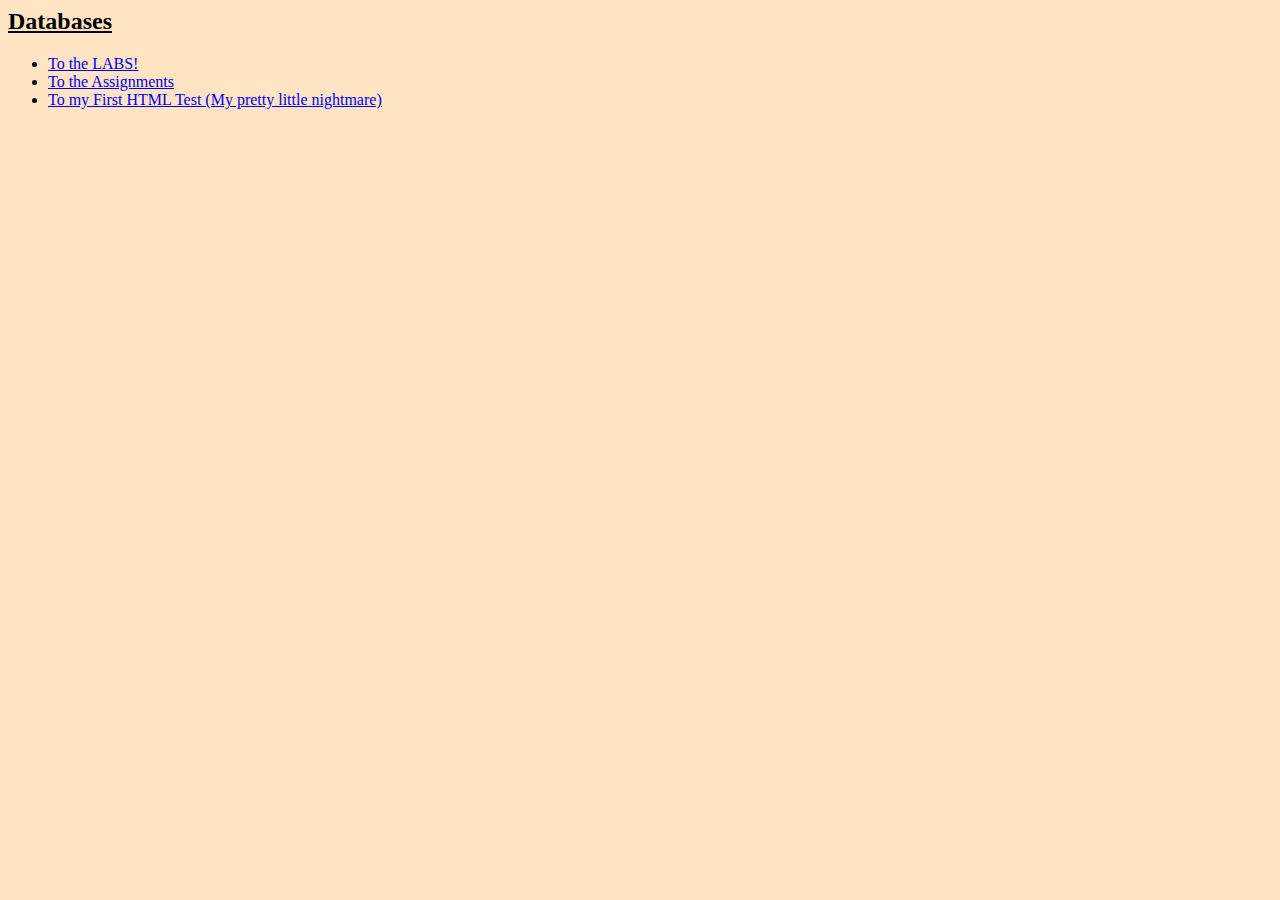
<file: website/index.html>
<html>
    <body style="background-color: bisque; font-family: Lucida Handwriting;">
        <h2><ins>Databases</ins></h2>
        <ul>
            <li><a href="theLabs.html"> To the LABS!</a> </li>
            <li><a href="theAssignments.html">To the Assignments </a> </li>
            <li><a href="myFirst.html"> To my First HTML Test (My pretty little nightmare)</a></li>
        </ul>
    </body>
</html>
</file>
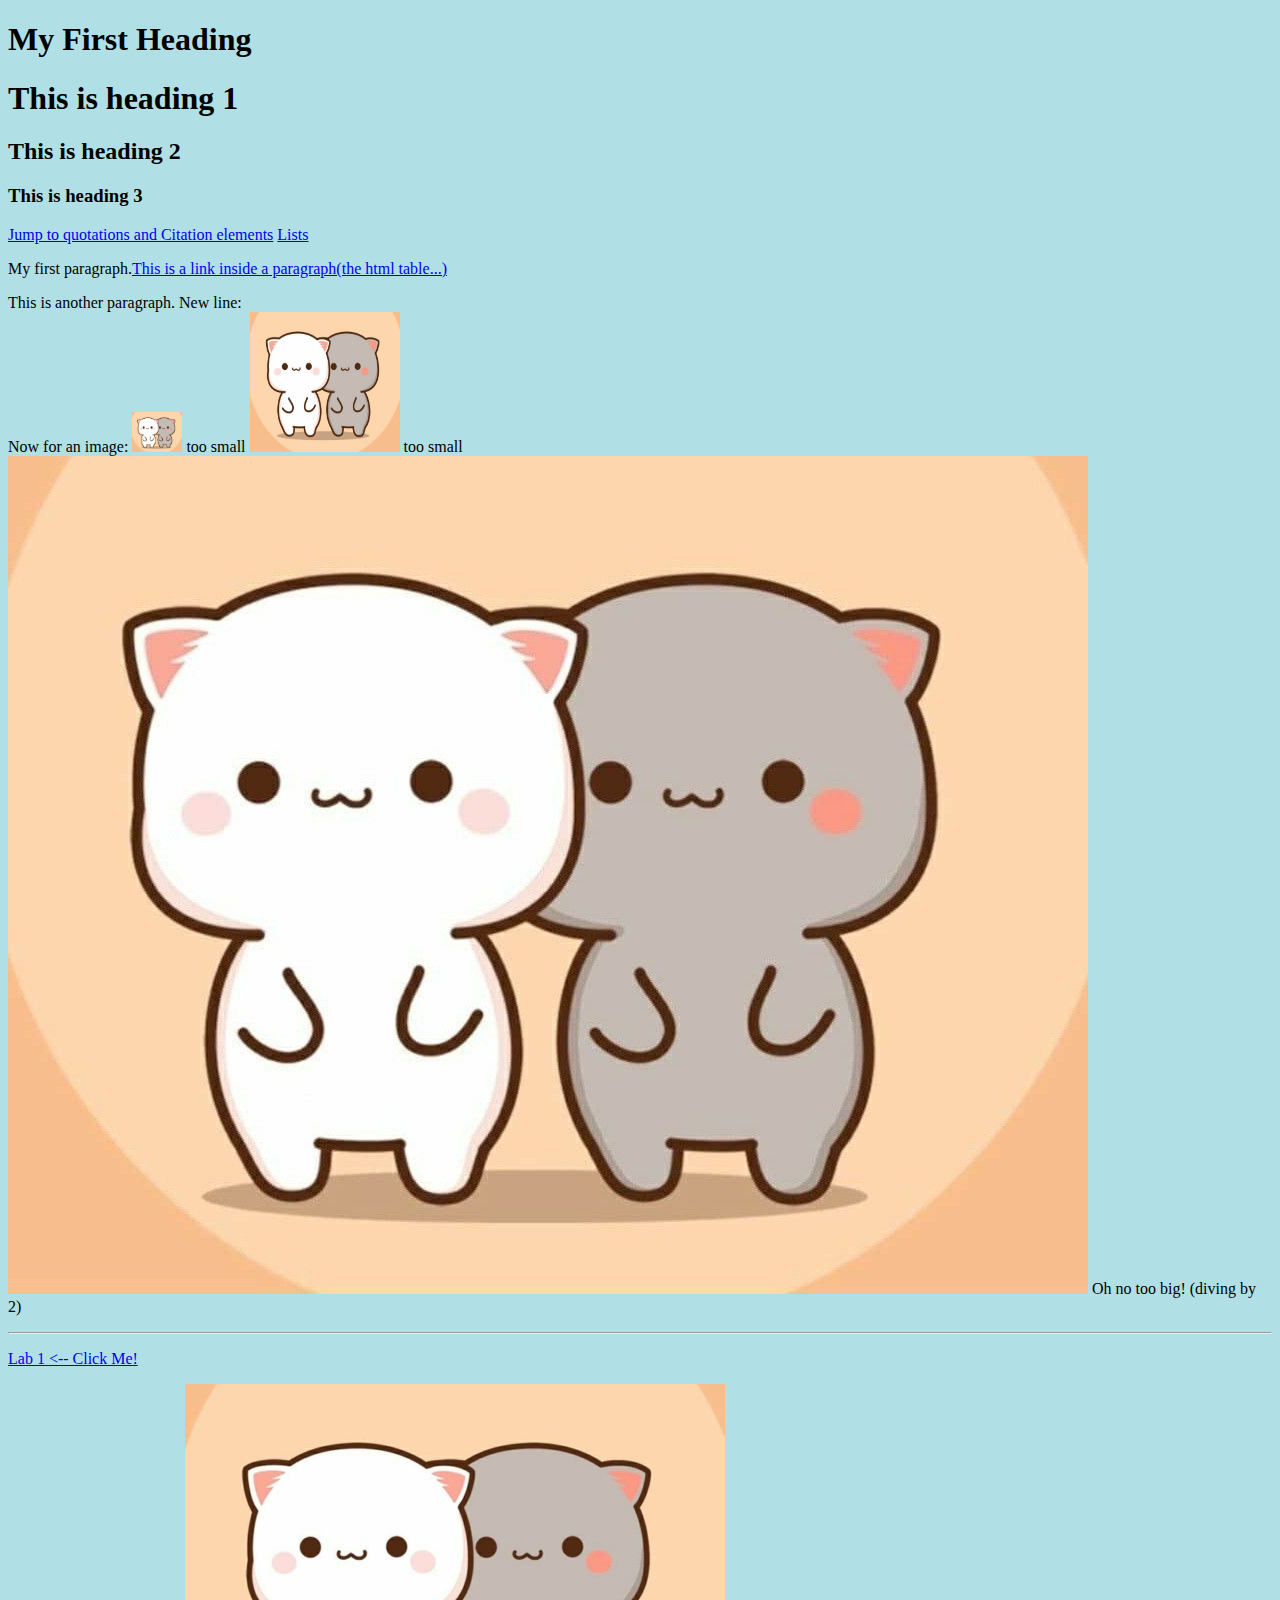
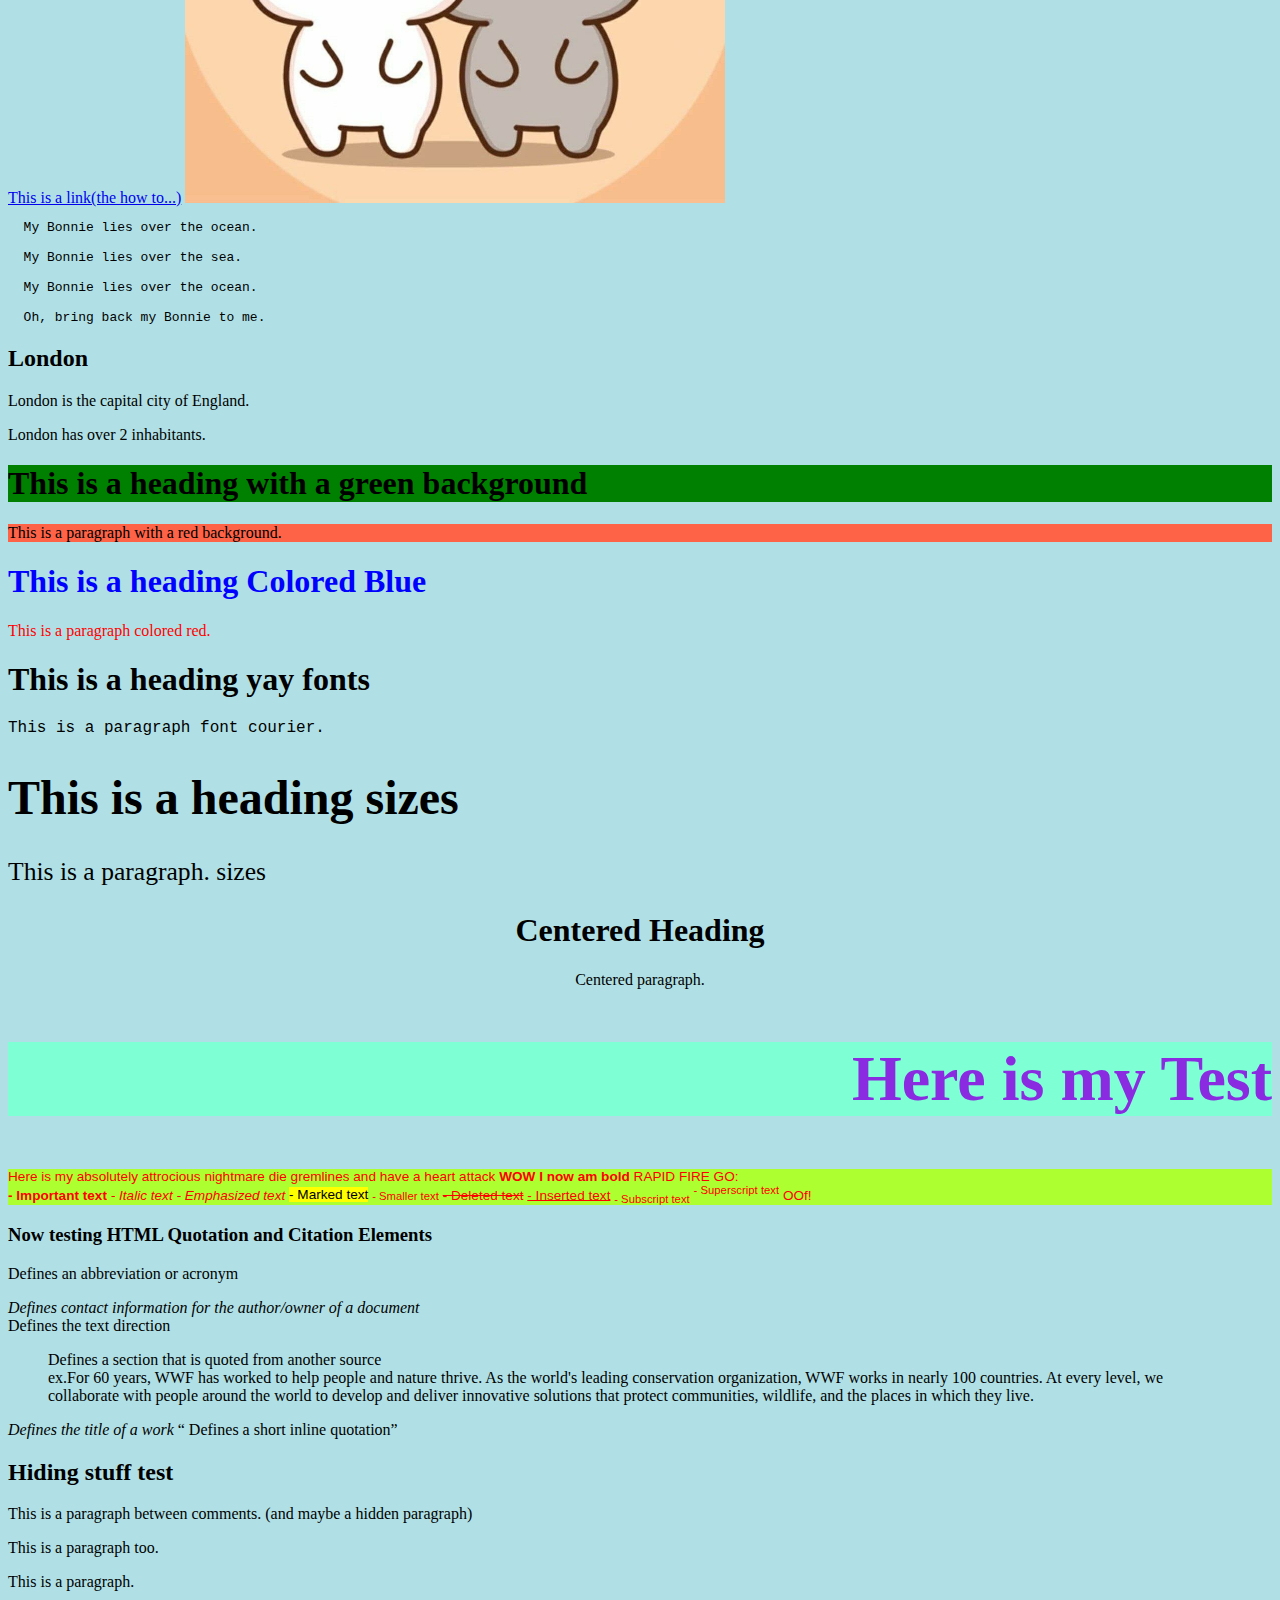
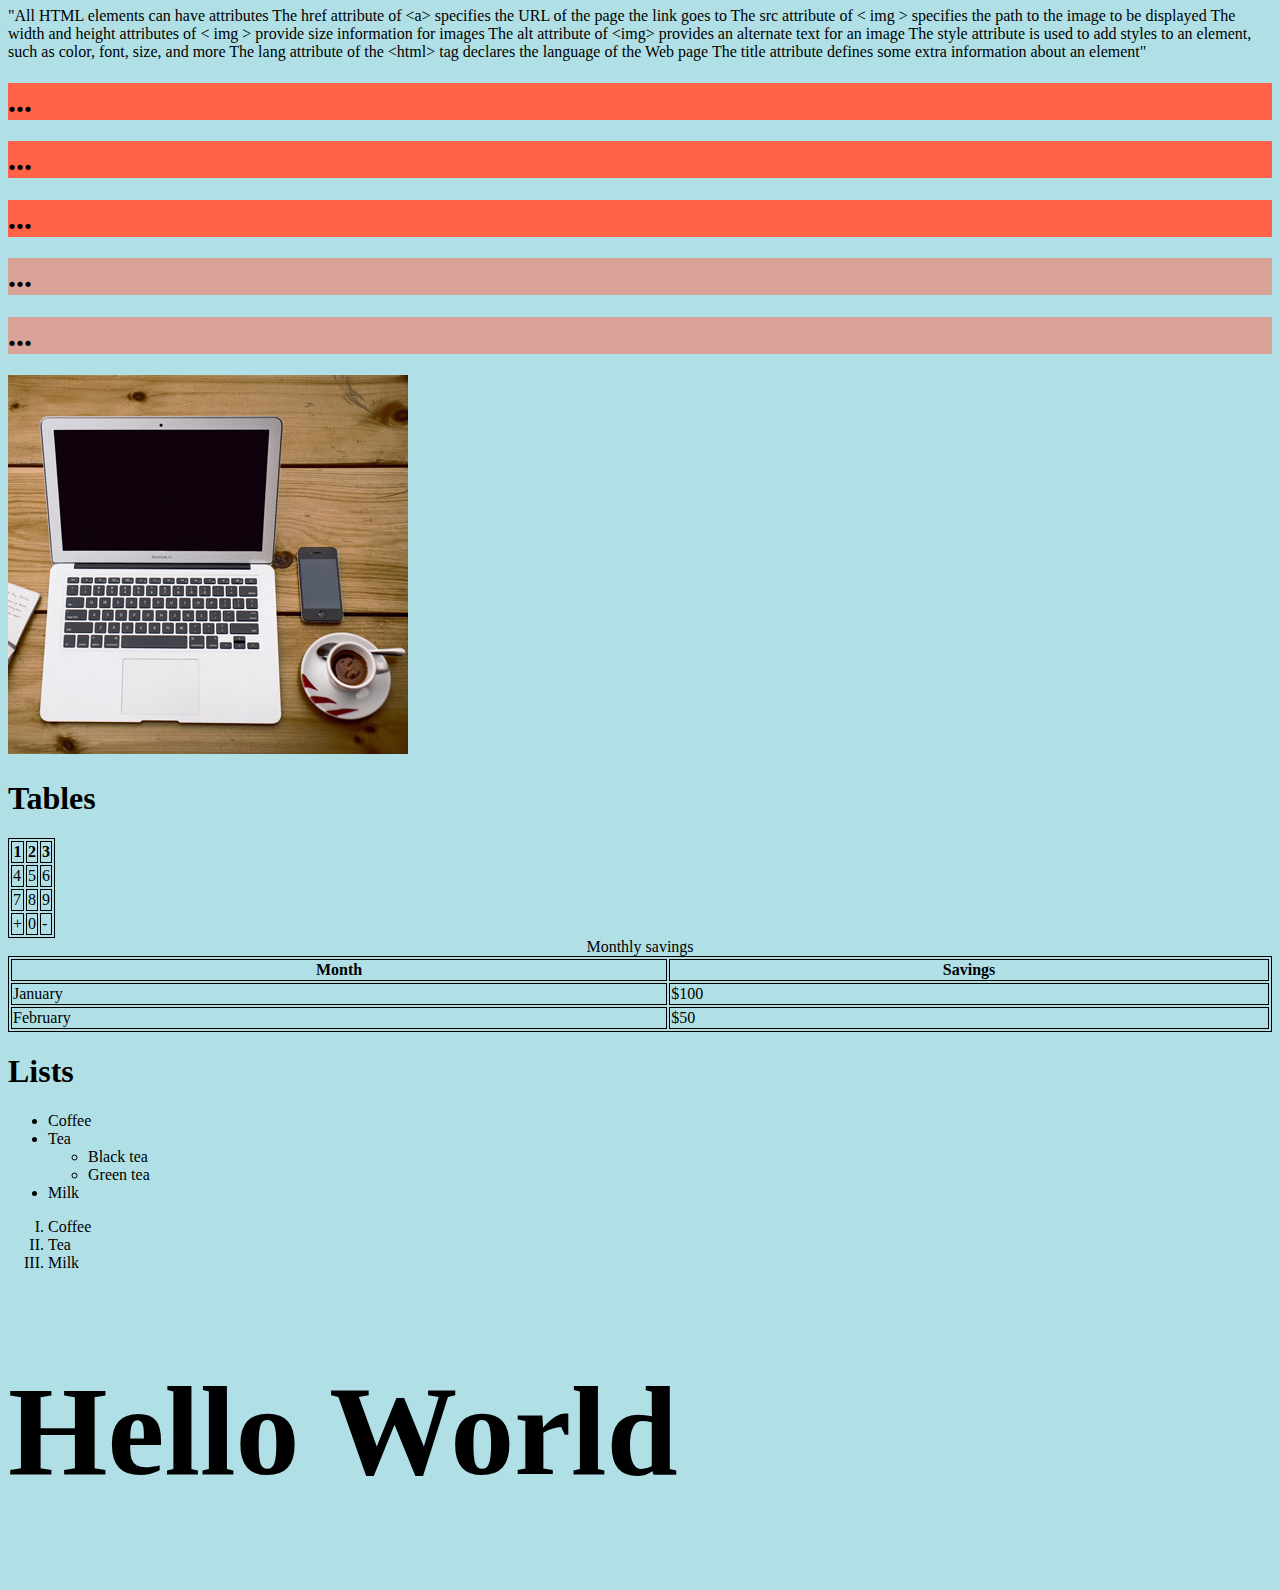
<file: website/myFirst.html>
<!DOCTYPE html>

<html>

<body style="background-color:powderblue;">

<meta name="viewport" content="width=device-width, initial-scale=1.0">


<h1>My First Heading</h1>
<h1>This is heading 1</h1>
<h2>This is heading 2</h2>
<h3>This is heading 3</h3>
<a href="#QCE">Jump to quotations and Citation elements</a>
<a href="#list">Lists</a>
<p>My first paragraph.<a href="https://www.w3schools.com/html/html_basic.asp">This is a link inside a paragraph(the html table...)</a></p>
<p>This is another paragraph. New line:<br> Now for an image: <break/> <img src="CartoonCat.jpg" alt="CartoonCat" width="50" height="40"> too small <img src="CartoonCat.jpg" alt="CartoonCat" width="150" height="140"> too small <break/> <img src="CartoonCat.jpg" alt="CartoonCat" width="1080" height="838">
<break/> Oh no too big! (diving by 2)
<hr>
</p>
<p><a href="Lab1">Lab 1 <-- Click Me!</a></p>
<a href="https://www.w3schools.com/html/html_basic.asp">This is a link(the how to...)</a>
<img src="CartoonCat.jpg" alt="CartoonCat" width="540" height="419">

<pre>
  My Bonnie lies over the ocean.

  My Bonnie lies over the sea.

  My Bonnie lies over the ocean.

  Oh, bring back my Bonnie to me.
</pre>
<div>
  <h2>London</h2>
  <p>London is the capital city of England.</p>
  <p>London has over 2 inhabitants.</p>
</div>
<h1 style="background-color:green;">This is a heading with a green background</h1>
<p style="background-color:tomato;">This is a paragraph with a red background.</p>

<h1 style="color:blue;">This is a heading Colored Blue</h1>
<p style="color:red;">This is a paragraph colored red.</p>

<h1 style="font-family:verdana;">This is a heading yay fonts</h1>
<p style="font-family:courier;">This is a paragraph font courier.</p>

<h1 style="font-size:300%;">This is a heading sizes</h1>
<p style="font-size:160%;">This is a paragraph. sizes</p>

<h1 style="text-align:center;">Centered Heading</h1>
<p style="text-align:center;">Centered paragraph.</p>

<h2 style="background-color:aquamarine; color: blueviolet; font-family: fantasy; font-size: 400%; text-align: right;"> Here is my Test</h2>
<p style="background-color:greenyellow; color: Red; font-family:Arial, Helvetica, sans-serif, 'Arial Narrow', Arial, sans-serif; font-size: 85%; text-align:justify;"> 
    Here is my absolutely attrocious nightmare die gremlines and have a heart attack <b>WOW I now am bold</b> RAPID FIRE GO: <br> <strong> - Important text</strong>
<i> - Italic text</i>
<em> - Emphasized text</em>
<mark> - Marked text</mark>
<small> - Smaller text</small>
<del> - Deleted text</del>
<ins> - Inserted text</ins>
<sub> - Subscript text</sub>
<sup> - Superscript text</sup> OOf!<p>

<h3 id="QCE">Now testing HTML Quotation and Citation Elements</h3>
<p><abbr>	Defines an abbreviation or acronym</abbr>
<address>	Defines contact information for the author/owner of a document</address>
<bdo>	Defines the text direction</bdo>
<blockquote>	Defines a section that is quoted from another source <br>ex.For 60 years, WWF has worked to help 
    people and nature thrive. As the world's leading conservation organization, 
    WWF works in nearly 100 countries. At every level, we collaborate with people 
    around the world to develop and deliver innovative solutions that protect communities, 
    wildlife, and the places in which they live. </blockquote>
<cite>	Defines the title of a work</cite>
<q>	Defines a short inline quotation</q></p>



<h2>Hiding stuff test</h2>
<!-- This is a comment -->

<p>This is a paragraph between comments. (and maybe a hidden paragraph)</p>
<!-- <p>This is another paragraph </p> -->
<!--
<p>Look at this cool image:</p>
<img border="0" src="pic_trulli.jpg" alt="Trulli">
-->
<p>This is a paragraph too.</p>
<!-- Remember to add more information here -->
<p>This <!-- great text --> is a paragraph.</p>

<!-- &lt=< but the &gt; = >-->
<p>"All HTML elements can have attributes
The href attribute of &lt;a&gt; specifies the URL of the page the link goes to
The src attribute of &lt; img &gt; specifies the path to the image to be displayed
The width and height attributes of &lt; img &gt; provide size information for images
The alt attribute of &lt;img&gt; provides an alternate text for an image
The style attribute is used to add styles to an element, such as color, font, size, and more
The lang attribute of the &lt;html&gt; tag declares the language of the Web page
The title attribute defines some extra information about an element"</p>

<h1 style="background-color:rgb(255, 99, 71);">...</h1>
<h1 style="background-color:#ff6347;">...</h1>
<h1 style="background-color:hsl(9, 100%, 64%);">...</h1>

<h1 style="background-color:rgba(255, 99, 71, 0.5);">...</h1>
<h1 style="background-color:hsla(9, 100%, 64%, 0.5);">...</h1>

<img src="workplace.jpg" alt="Workplace" usemap="#workmap">

<map name="workmap">
    <area shape="rect" coords="34,44,270,350" alt="Computer" href="computer.htm">
    <area shape="rect" coords="290,172,333,250" alt="Phone" href="phone.htm">
    <area shape="circle" coords="337,300,44" alt="Coffee" href="coffee.htm" onclick="myFunction()">
</map>

<script>
function myFunction() {
    alert("You clicked the coffee cup!");
}
</script>

<h1>Tables</h1>

<table>
  <link rel="stylesheet" href="tableBorder.css">
  <tr>
    <th>1</th>
    <th>2</th>
    <th>3</th>
  </tr>
  <tr>
    <td>4</td>
    <td>5</td>
    <td>6</td>
  </tr>
  <tr>
    <td>7</td>
    <td>8</td>
    <td>9</td>
  </tr>
  <tr>
    <td>+</td>
    <td>0</td>
    <td>-</td>
  </tr>
</table>

<!--for shape:
rect - defines a rectangular region
circle - defines a circular region
poly - defines a polygonal region
default - defines the entire region-->

<table style="width:100%">
  <caption>Monthly savings</caption>
  <tr>
    <th>Month</th>
    <th>Savings</th>
  </tr>
  <tr>
    <td>January</td>
    <td>$100</td>
  </tr>
  <tr>
    <td>February</td>
    <td>$50</td>
  </tr>
</table>

<h1 id="list">Lists</h1>
<ul>
  <li>Coffee</li>
  <li>Tea
    <ul>
      <li>Black tea</li>
      <li>Green tea</li>
    </ul>
  </li>
  <li>Milk</li>
</ul>
<ol type="I">
  <li>Coffee</li>
  <li>Tea</li>
  <li>Milk</li>
</ol>

<h1 style="font-size:10vw">Hello World</h1>

</body>
<!--
<style>
body {
  background-image: url('img_girl.jpg');
  background-repeat: no-repeat;
  background-attachment: fixed;
  background-size: cover;
}
</style>
-->
</html>
</file>
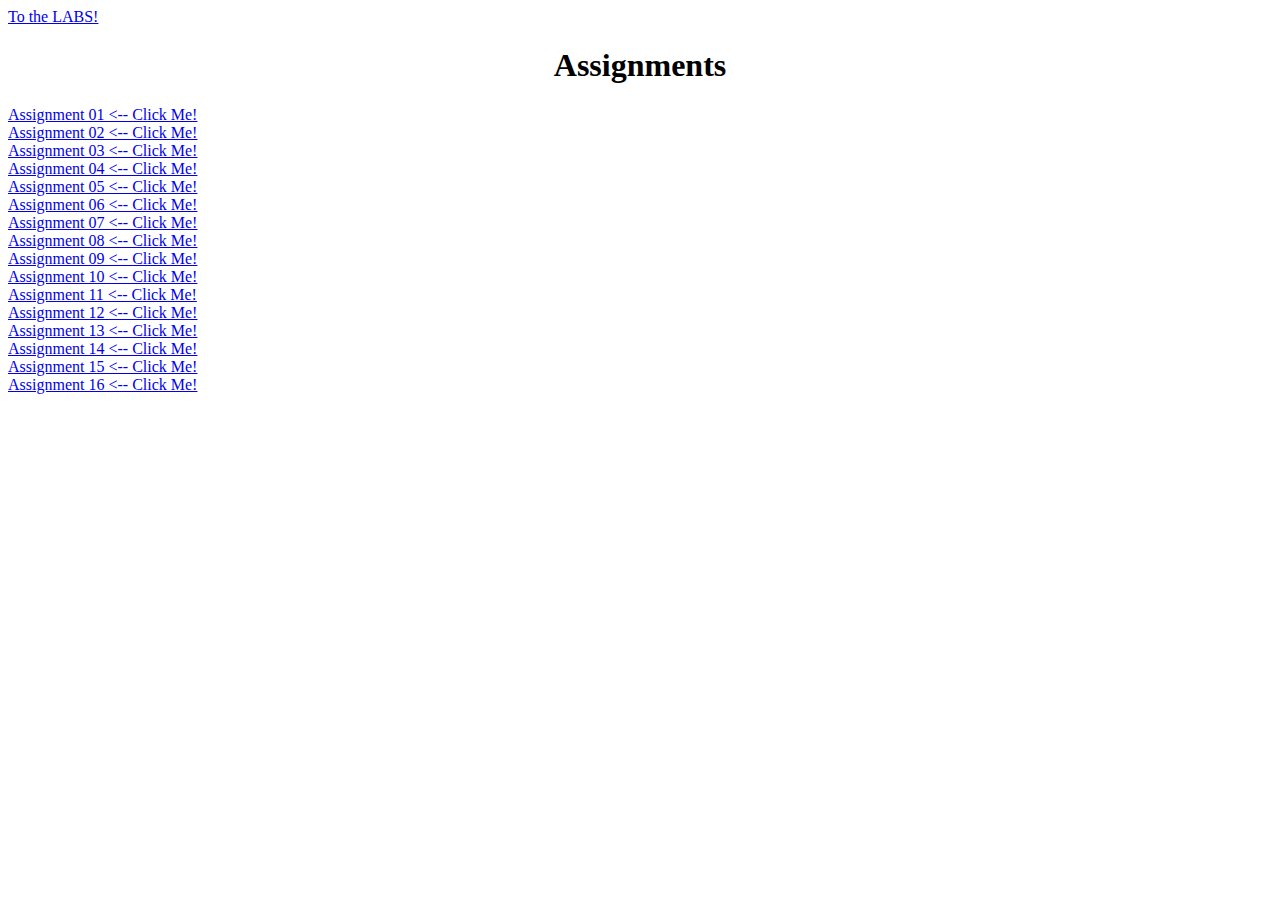
<file: website/theAssignments.html>
<html>
    <body>
        <a href="theLabs.html"> To the LABS!</a>

        <h1 style="text-align: center;">Assignments</h1>
        <p>
            <a href="Assignment01">Assignment 01 <-- Click Me!</a><br>
            <a href="Assignment02">Assignment 02 <-- Click Me!</a><br>
            <a href="Assignment03">Assignment 03 <-- Click Me!</a><br>
            <a href="Assignment04">Assignment 04 <-- Click Me!</a><br>
            <a href="Assignment05">Assignment 05 <-- Click Me!</a><br>
            <a href="Assignment06">Assignment 06 <-- Click Me!</a><br>
            <a href="Assignment07">Assignment 07 <-- Click Me!</a><br>
            <a href="Assignment08">Assignment 08 <-- Click Me!</a><br>
            <a href="Assignment09">Assignment 09 <-- Click Me!</a><br>
            <a href="Assignment10">Assignment 10 <-- Click Me!</a><br>
            <a href="Assignment11">Assignment 11 <-- Click Me!</a><br>
            <a href="Assignment12">Assignment 12 <-- Click Me!</a><br>
            <a href="Assignment13">Assignment 13 <-- Click Me!</a><br>
            <a href="Assignment14">Assignment 14 <-- Click Me!</a><br>
            <a href="Assignment15">Assignment 15 <-- Click Me!</a><br>
            <a href="Assignment16">Assignment 16 <-- Click Me!</a>
        </p>

    </body>
</html>
</file>
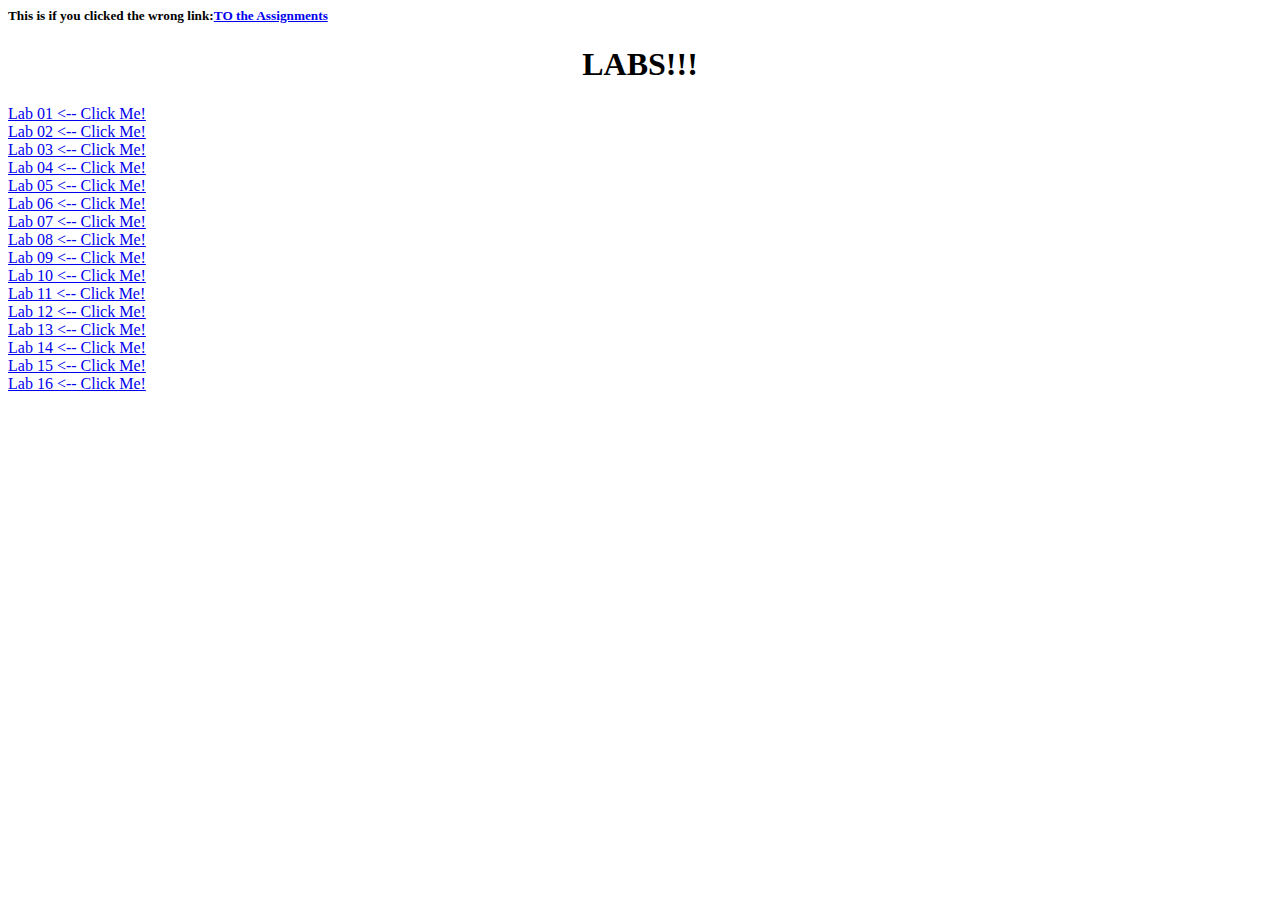
<file: website/theLabs.html>
<html>
    <body>
        <h5>This is if you clicked the wrong link:<a href="theAssignments.html">TO the Assignments </a></h5>
        <h1 style="text-align: center;">LABS!!!</h1>
            <p>
                <a href="Labs\Lab01">Lab 01 <-- Click Me!</a><br>
                <a href="Labs\Lab02">Lab 02 <-- Click Me!</a><br>
                <a href="Labs\Lab03">Lab 03 <-- Click Me!</a><br>
                <a href="Labs\Lab04">Lab 04 <-- Click Me!</a><br>
                <a href="Labs\Lab05">Lab 05 <-- Click Me!</a><br>
                <a href="Labs\Lab06">Lab 06 <-- Click Me!</a><br>
                <a href="Labs\Lab07">Lab 07 <-- Click Me!</a><br>
                <a href="Labs\Lab08">Lab 08 <-- Click Me!</a><br>
                <a href="Labs\Lab09">Lab 09 <-- Click Me!</a><br>
                <a href="Labs\Lab10">Lab 10 <-- Click Me!</a><br>
                <a href="Labs\Lab11">Lab 11 <-- Click Me!</a><br>
                <a href="Labs\Lab12">Lab 12 <-- Click Me!</a><br>
                <a href="Labs\Lab13">Lab 13 <-- Click Me!</a><br>
                <a href="Labs\Lab14">Lab 14 <-- Click Me!</a><br>
                <a href="Labs\Lab15">Lab 15 <-- Click Me!</a><br>
                <a href="Labs\Lab16">Lab 16 <-- Click Me!</a>
            </p>
    </body>
</html>
</file>
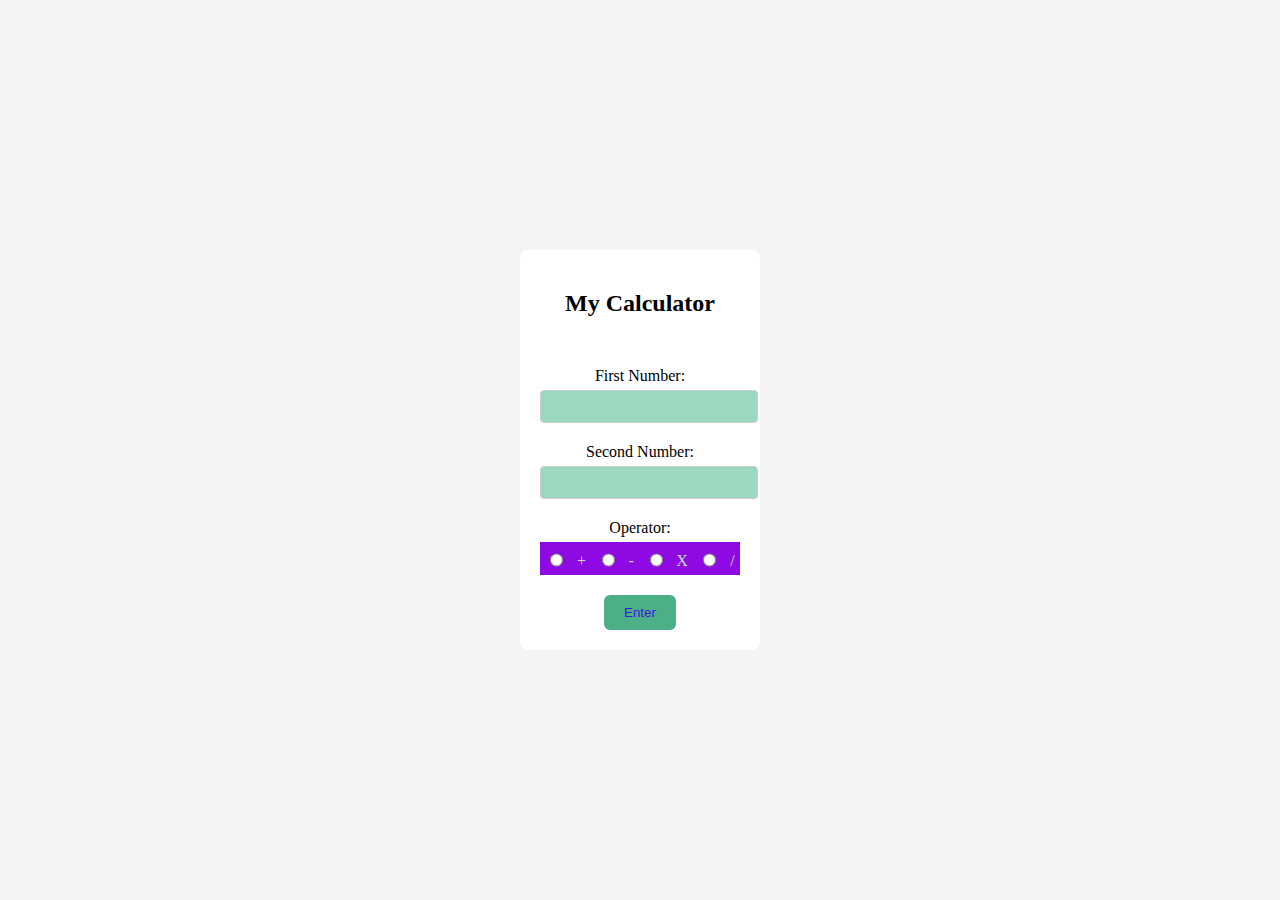
<file: website/Assignment01/calcultor.html>
<!DOCTYPE html>
<html>
<head>
    <!-- <meta charset="UTF-8"> -->
    <!-- <meta name="viewport" content="width=device-width, initial-scale=1.0"> -->
    <title>My Calculator</title>
    <link rel="stylesheet" href="calcStyle.css">
    <!-- I can either put <style> here or in its own file -->
</head>
<body>
    <div class="calculator">
        <h2>My Calculator</h2>
        <form action="calculator_action.php" method="post">
            <label for="operand1">First Number:</label>
            <input type="text" id="operand1" name="operand1" required>
            
            <label for="operand2">Second Number:</label>
            <input type="text" id="operand2" name="operand2" required>
            
            <label>Operator:</label>
            <!-- Radio buttons share the same name="operator" to ensure only one can be selected. -->
            <div class="operator-group">
                <input type="radio" id="add" name="operator" value="add" required>
                <label for="add">+</label>
                
                <input type="radio" id="subtract" name="operator" value="subtract">
                <label for="subtract">-</label>
                
                <input type="radio" id="multiply" name="operator" value="multiply">
                <label for="multiply">X</label>
                
                <input type="radio" id="divide" name="operator" value="divide">
                <label for="divide">/</label>
            </div>
            
            <input type="submit" value="Enter">
        </form>
    </div>
</body>
</html>
</file>
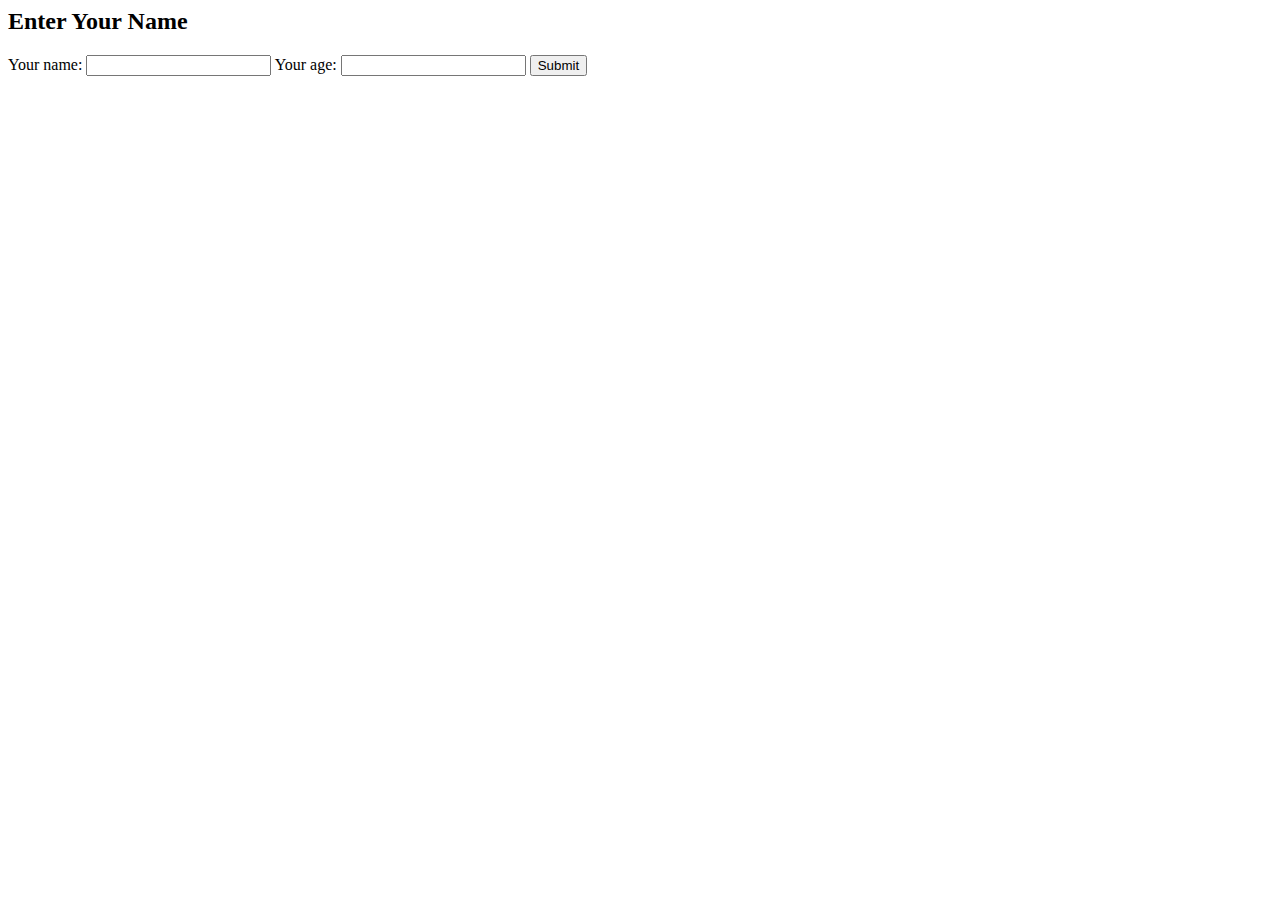
<file: website/Labs/Lab02/Task2/nameform.html>
<html>

<head>
    <title>Name Form</title>
</head>

<body>
    <h2>Enter Your Name</h2>
    <form action="action.php" method="post">
        <label for="name">Your name:</label>
        <input name="name" id="name" type="text">

        <label for="age">Your age:</label>
        <input name="age" id="age" type="number">

        <button type="submit">Submit</button>
    </form>
</body>

</html>
</file>
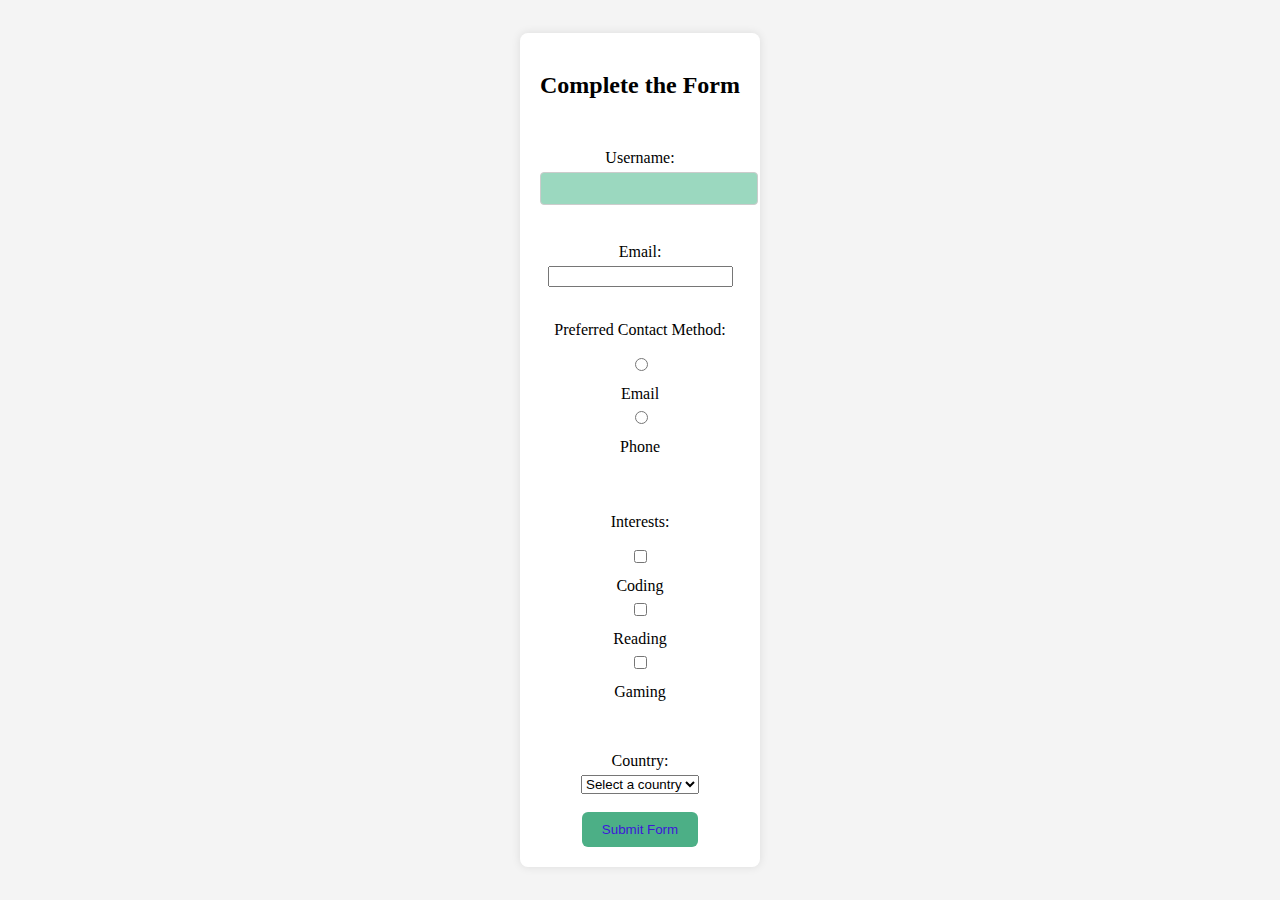
<file: website/Labs/Lab02/Task3/intakeForm.html>
<!DOCTYPE html>
<html>

<head>
    <title>Intake Form</title>
    <link rel="stylesheet" href="style.css">
    <meta name="viewport" content="width=device-width, initial-scale=1.0">

</head>

<body>
    <div class="intakeForm">
        <h2>Complete the Form</h2>
        <form method="post" action="process_form.php">
            <!-- Text Fields -->
            <label for="username">Username:</label>
            <input type="text" id="username" name="username"><br><br>

            <label for="email">Email:</label>
            <input type="email" id="email" name="email"><br><br>

            <!-- Radio Buttons -->
            <p>Preferred Contact Method:</p>
            <input type="radio" id="email_contact" name="contact" value="email">
            <label for="email_contact">Email</label>
            <input type="radio" id="phone_contact" name="contact" value="phone">
            <label for="phone_contact">Phone</label><br><br>

            <!-- Checkboxes -->
            <p>Interests:</p>
            <input type="checkbox" id="coding" name="interests[]" value="coding">
            <label for="coding">Coding</label>
            <input type="checkbox" id="reading" name="interests[]" value="reading">
            <label for="reading">Reading</label>
            <input type="checkbox" id="gaming" name="interests[]" value="gaming">
            <label for="gaming">Gaming</label><br><br>

            <!-- Drop-down List -->
            <label for="country">Country:</label>
            <select id="country" name="country">
                <option value="">Select a country</option>
                <option value="usa">USA</option>
                <option value="canada">Canada</option>
                <option value="uk">UK</option>
                <option value="australia">Australia</option>
            </select><br><br>

            <input type="submit" value="Submit Form">
        </form>
    </div>
</body>

</html>
</file>
<file: website/tableBorder.css>
table, th, td {
  border: 1px solid black;
}
</file>
<file: website/Assignment01/calcStyle.css>
body {
    font-family:fantasy;
    display: flex;
    /* "display: flex;" groups tthings together for formatting ease */
    justify-content: center;
    align-items: center;
    height: 100vh;
    background-color: #f4f4f4;
    margin: 0;
}
.calculator {
    /* I am pretty sure this is the outline and background*/
    background-color: #fff;
    padding: 20px;
    border-radius: 8px;
    /* box-shadow: 0 0 10px rgba(0, 0, 0, 0.1); */ 
    /* Shadow color is difficult */
    width: 200px;
    text-align: center;
}
.calculator h2 {
    margin-bottom: 50px;
}
.calculator label {
    display: block;
    margin: 10px 0 5px;
}
.calculator input[type="text"] {
    background-color: #9bd8bf;
    color: rgb(24, 0, 117);
    width: 100%;
    padding: 8px;
    margin-bottom: 10px;
    border: 1px solid #ccc;
    border-radius: 4px;
}
.calculator .operator-group {
    background-color: #8f09e2;
    color: rgb(197, 220, 193);
    display: flex;
    justify-content: space-around;
    margin-bottom: 20px;
}
.calculator input[type="submit"] {
    background-color: #4caf86;
    color: rgb(61, 22, 217);
    padding: 10px 20px;
    border: none;
    border-radius: 6px;
    cursor: pointer;
}
.calculator input[type="submit"]:hover {
    background-color: #45a049;
}
</file>
<file: website/Labs/Lab02/Task3/style.css>
body {
    font-family:fantasy;
    display: flex;
    /* "display: flex;" groups tthings together for formatting ease */
    justify-content: center;
    align-items: center;
    height: 100vh;
    background-color: #f4f4f4;
    margin: 0;
}
.intakeForm {
    /* I am pretty sure this is the outline and background*/
    background-color: #fff;
    padding: 20px;
    border-radius: 8px;
    box-shadow: 0 0 10px rgba(0, 0, 0, 0.1);
    /* Shadow color is difficult */
    width: 200px;
    text-align: center;
}
.intakeForm h2 {
    margin-bottom: 50px;
}
.intakeForm label {
    display: block;
    margin: 10px 0 5px;
}
.intakeForm input[type="text"] {
    background-color: #9bd8bf;
    color: rgb(24, 0, 117);
    width: 100%;
    padding: 8px;
    margin-bottom: 10px;
    border: 1px solid #ccc;
    border-radius: 4px;
}
.intakeForm input [type="checkbox"] {
    background-color: #8f09e2;
    color: rgb(197, 220, 193);
    display: flex;
    justify-content: space-around;
    margin-bottom: 20px;
}
.intakeForm input[type="submit"] {
    background-color: #4caf86;
    color: rgb(61, 22, 217);
    padding: 10px 20px;
    border: none;
    border-radius: 6px;
    cursor: pointer;
}
.intakeForm input[type="submit"]:hover {
    background-color: #45a049;
}
</file>
